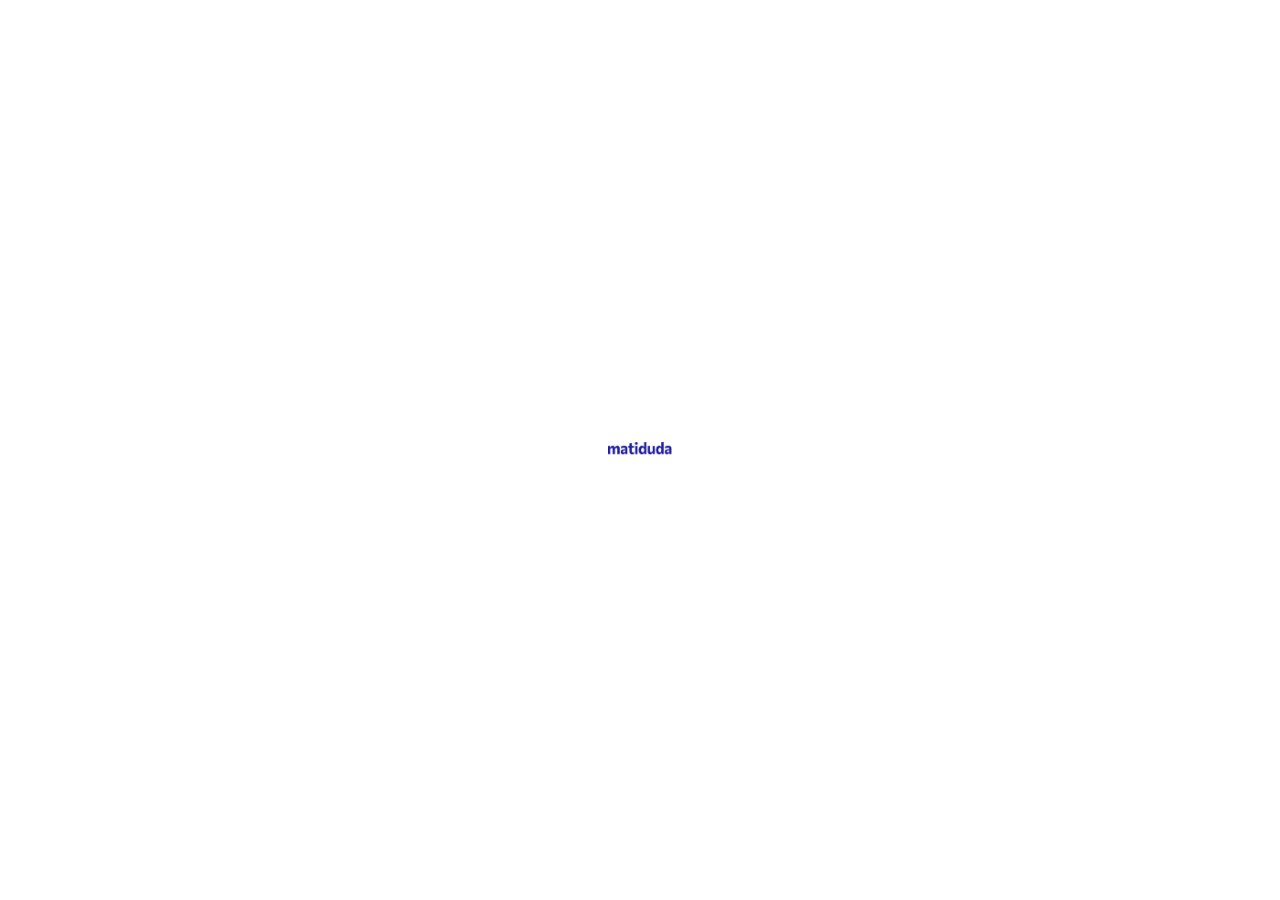
<file: index.html>
<!DOCTYPE html>
<html lang="pl">

<head>
  <meta charset="utf-8" />
  <meta name="description" content="" />

  <!-- Import Google Fonts -->
  <link rel="preconnect" href="https://fonts.googleapis.com">
  <link rel="preconnect" href="https://fonts.gstatic.com" crossorigin>
  <link href="https://fonts.googleapis.com/css2?family=Inter:wght@200;700&display=swap" rel="stylesheet">

  <meta name="viewport" content="width=device-width, initial-scale=1.0, shrink-to-fit=no" />
  <link href="css/normalize.css" rel="stylesheet" media="all" />
  <link href="css/styles.css" rel="stylesheet" media="all" />
  <link href="css/parallax.css" rel="stylesheet" media="all" />
  <title>Personal website project</title>
  <link rel="apple-touch-icon" sizes="180x180" href="favicon/apple-touch-icon.png" />
  <link rel="icon" type="image/png" sizes="32x32" href="/favicon-32x32.png" />
  <link rel="icon" type="image/png" sizes="16x16" href="favicon/favicon-16x16.png" />
  <link rel="manifest" href="favicon/site.webmanifest" />
  <link rel="mask-icon" href="favicon/safari-pinned-tab.svg" color="#5bbad5" />
  <meta name="msapplication-TileColor" content="#da532c" />
  <meta name="theme-color" content="#ffffff" />

  <script type="text/javascript">
    window.onload = function () {
      var wrapper = document.querySelector(".logo svg");
      console.log(wrapper);
      wrapper.classList.add("active");
    };
  </script>
</head>

<body class="preload">
  <div id="scalable_logo" transform="translate(-3, -9)"></div>

  <nav>
    <div class="logo">
      <svg transform="translate(-100, -1) scale(0.26)" version="1.2" baseProfile="tiny-ps"
        xmlns="http://www.w3.org/2000/svg" viewBox="0 0 516 173" width="516" height="173">
        <path
          d="M45 137H28V80.1l14.3-.9.8 9.9h1.4c1.3-1.8 2.8-3.5 4.5-5.1a19.9 19.9 0 0 1 14-5.4c4.3 0 7.7 1 10.1 3.3 2 1.8 3.5 4.2 4.4 7.3h1a34 34 0 0 1 4.8-5.2 20.8 20.8 0 0 1 14.3-5.4c5.7 0 9.9 1.7 12.7 5.1 2.8 3.4 4.2 8.4 4.2 15V137h-17v-32.8a15 15 0 0 0-1.6-7.6c-1-1.7-2.9-2.5-5.6-2.5a9 9 0 0 0-4.3 1 15.4 15.4 0 0 0-6.1 5.9v36h-17v-32.8c0-3.4-.6-5.9-1.7-7.5-1-1.7-2.8-2.6-5.5-2.6-1.6 0-3 .3-4.3 1a20.3 20.3 0 0 0-6.3 6.4V137zm93.5 1.4a18 18 0 0 1-8.6-2 14.6 14.6 0 0 1-5.7-5.8c-1.4-2.5-2-5.5-2-9a15.7 15.7 0 0 1 6.1-13.5c1.8-1.2 3.8-2.3 5.9-3 2.2-.7 4.3-1.3 6.3-1.6l15.9-2.5a8 8 0 0 0-1.4-5 7.1 7.1 0 0 0-4-2.6c-1.7-.5-3.7-.8-6.1-.8-1.3 0-2.7.2-4.2.4a40 40 0 0 0-10 2.4 49 49 0 0 0-5.3 2.3l-.8-14.6a96.7 96.7 0 0 1 17.5-4 60 60 0 0 1 7.4-.4c4.8 0 8.8.7 12.1 2 3.4 1.5 6 3.6 7.8 6.6 1.8 3 2.7 6.8 2.7 11.6V137h-14.6l-1-7.6h-1.3a27 27 0 0 1-4 4.3 19.2 19.2 0 0 1-12.8 4.7zm6.7-13.2c1.4 0 2.7-.3 4-1a14 14 0 0 0 3.8-2.6c1-1.2 2-2.5 3-4.1v-8.8c-.5.4-1.1.7-1.9 1l-3 1-5.6 1.1c-1.4.3-2.6.7-3.6 1.4a7 7 0 0 0-2.3 2.5c-.5 1-.8 2.2-.8 3.5 0 2.2.6 3.7 2 4.6a7 7 0 0 0 4.4 1.4zm61.9 13.3a29 29 0 0 1-10.8-1.8c-3-1.3-5.3-3.4-6.9-6.2a22.9 22.9 0 0 1-2.3-11.1V92.9h-9.2V80.1h9.2V61.6l16.7-3v21.6h17v12.7H204V114c0 3.5.6 6.1 1.8 8 1.3 1.7 3.4 2.6 6.3 2.6a14.3 14.3 0 0 0 8.2-2.7l1 13.8a15 15 0 0 1-3.8 1.5 35.7 35.7 0 0 1-10.3 1.3zm38.8-1.5h-17V80.1l17-.5V137zm-8.6-65.7a12 12 0 0 1-7.6-2.2c-1.9-1.5-2.8-4-2.8-7.3 0-3 1-5.4 2.8-7 1.9-1.6 4.4-2.4 7.7-2.4 3.2 0 5.7.8 7.5 2.5 2 1.7 2.8 4 2.8 6.9 0 3.3-.9 5.8-2.8 7.3a12 12 0 0 1-7.7 2.2zm40.5 67.2c-5.2 0-9.5-1.4-12.8-4.2a25 25 0 0 1-7.6-11 43.5 43.5 0 0 1-2.4-14.8 43 43 0 0 1 2.6-15.3c1.7-4.5 4.3-8 7.7-10.7 3.4-2.6 7.7-4 12.7-4 2.2 0 4.3.4 6.2 1a15.7 15.7 0 0 1 8.8 6.4h1.4V53.4l17-1.4v85h-14.5l-1-7.5h-1.2c-1.4 2-2.9 3.6-4.6 5a19 19 0 0 1-12.3 4zm6.5-14.4a10.8 10.8 0 0 0 7.6-3c1-1 1.8-2.1 2.5-3.4V98.3a11.7 11.7 0 0 0-6.2-4.4 10 10 0 0 0-3.9-.7c-2.6 0-4.9.7-6.6 2.1a12.6 12.6 0 0 0-4 5.7 22.4 22.4 0 0 0 0 15.2c.8 2.3 2.1 4.2 3.8 5.6 1.8 1.5 4 2.3 6.8 2.3zm54.2 14.4c-5.7 0-10-1.6-13-5-2.9-3.4-4.3-8.4-4.3-15.1V80l17-.5v33.7c0 3.3.6 5.8 1.6 7.5 1.1 1.7 3.1 2.5 6 2.5a9 9 0 0 0 4.3-1 14 14 0 0 0 3.7-2.6c1.1-1.2 2.1-2.4 3-3.8V80.1h17V137h-14.2l-.8-9h-1.5a29.2 29.2 0 0 1-4.6 5.1 20.5 20.5 0 0 1-14.3 5.4zm66.3 0c-5.2 0-9.5-1.4-12.9-4.2a25 25 0 0 1-7.5-11 43.5 43.5 0 0 1-2.5-14.8c0-5.7.9-10.7 2.6-15.3 1.7-4.5 4.3-8 7.7-10.7 3.5-2.6 7.7-4 12.8-4 2.2 0 4.3.4 6.2 1a15.7 15.7 0 0 1 8.7 6.4h1.4V53.4l17-1.4v85h-14.4l-1-7.5h-1.3a22 22 0 0 1-4.6 5 19 19 0 0 1-12.2 4zm6.4-14.4a10.8 10.8 0 0 0 7.6-3c1-1 1.8-2.1 2.5-3.4V98.3a11.7 11.7 0 0 0-6.2-4.4 9.9 9.9 0 0 0-3.8-.7c-2.7 0-5 .7-6.7 2.1-1.8 1.4-3 3.3-4 5.7a22.4 22.4 0 0 0 0 15.2c.8 2.3 2.1 4.2 3.9 5.6a10 10 0 0 0 6.7 2.3zm51.3 14.3c-3.3 0-6.1-.7-8.5-2a14.6 14.6 0 0 1-5.7-5.8c-1.4-2.5-2-5.5-2-9 0-3.2.5-5.9 1.6-8a16.8 16.8 0 0 1 10.4-8.5c2.1-.7 4.2-1.3 6.3-1.6l15.8-2.5a8 8 0 0 0-1.2-5.1 7.1 7.1 0 0 0-4-2.6c-1.7-.5-3.8-.8-6.2-.8-1.3 0-2.7.2-4.2.4a40 40 0 0 0-10 2.4 46 46 0 0 0-5.2 2.3l-.8-14.6a96.7 96.7 0 0 1 17.5-4c2.4-.3 4.8-.4 7.3-.4 4.8 0 8.8.7 12.2 2 3.4 1.5 6 3.6 7.7 6.6 1.8 3 2.7 6.8 2.7 11.6V137h-14.5l-1.1-7.6h-1.3a27 27 0 0 1-3.9 4.3 19.2 19.2 0 0 1-12.9 4.7zm6.8-13.2c1.3 0 2.7-.3 4-1 1.3-.6 2.5-1.4 3.7-2.6 1.1-1.2 2.1-2.5 3-4.1v-8.8a6 6 0 0 1-1.8 1l-3.1 1-5.6 1.1c-1.4.3-2.5.7-3.5 1.4a7 7 0 0 0-2.4 2.5c-.5 1-.8 2.2-.8 3.5 0 2.2.7 3.7 2 4.6 1.3 1 2.8 1.4 4.5 1.4z"
          fill="none" stroke="#787878" class="svg-elem-1"></path>
        <path fill="#ff726f" aria-label="matiduda"
          d="M45 137H28V80.1l14.3-.8.8 9.8h1.4q2-2.7 4.6-5.1 2.6-2.5 6-4 3.5-1.4 7.9-1.4 6.5 0 10.1 3.3 3.7 3.2 5 9.4l1 .2q.4 1.6.6 3.4.2 1.8.2 3.8V137h-17v-32.8q0-5-1.6-7.5-1.6-2.6-5.6-2.6-2.3 0-4.2 1-2 1-3.6 2.8-1.6 1.6-2.8 3.6V137zm69.5 0h-17v-32.8q0-5-1.6-7.6-1.5-2.5-5.6-2.5-2.3 0-4.3 1-1.9 1-3.6 2.7-1.6 1.7-2.8 3.7L77 89.3h1.5q2-2.8 4.8-5.3 2.8-2.4 6.3-4 3.6-1.4 8-1.4 8.5 0 12.7 5.1 4.2 5.1 4.2 15V137zm24 1.4q-5 0-8.6-2-3.6-2.1-5.7-5.8-2-3.8-2-9 0-4.8 1.7-8 1.7-3.3 4.4-5.4 2.7-2 6-3.1 3.2-1.1 6.2-1.6l15.9-2.5q.1-3.3-1.3-5.1-1.3-1.9-4-2.6-2.5-.8-6.1-.8-2 0-4.2.4-2.3.3-4.8.9-2.5.6-5.1 1.5-2.7 1-5.3 2.3l-.8-14.6 4.8-1.5q2.7-.8 6-1.4 3.1-.7 6.7-1.1 3.5-.4 7.3-.4 7.1 0 12.1 2 5.1 2.1 7.8 6.6 2.7 4.4 2.7 11.6V137h-14.6l-1-7.6h-1.3q-1.6 2.2-4 4.3-2.3 2-5.5 3.4-3.2 1.3-7.3 1.3zm6.8-13.2q2 0 4-1 2-.9 3.7-2.6 1.7-1.8 3-4.1v-8.8l-1.9 1-3 1-5.6 1.1q-2 .4-3.6 1.4-1.4 1-2.3 2.5-.8 1.5-.8 3.5 0 3.3 2 4.6 2 1.4 4.4 1.4zm61.8 13.3q-6.3 0-10.8-1.8-4.5-2-6.9-6.2-2.3-4.2-2.3-11.1V61.6l16.8-3V114q0 5.2 1.8 8 2 2.6 6.3 2.6 1.8 0 4-.6 2.2-.7 4.2-2.1l1 13.8q-1.6.9-3.8 1.5-2.3.7-5 1-2.7.3-5.3.3zm-15-45.6H178V80.1h43V93h-29zM246 137h-17V80.1l17-.5V137zm-8.6-65.7q-4.8 0-7.6-2.2-2.8-2.3-2.8-7.3 0-4.6 2.8-7 2.8-2.4 7.7-2.4 4.8 0 7.5 2.5 2.8 2.5 2.8 6.9 0 5-2.7 7.3-2.8 2.2-7.7 2.2z"
          class="svg-elem-2"></path>
        <path fill="#171717" aria-label="matiduda"
          d="M277.8 138.5q-7.8 0-12.8-4.2-5.1-4.2-7.6-11-2.4-6.9-2.4-14.8 0-8.5 2.6-15.3 2.6-6.8 7.7-10.7 5.1-4 12.7-4 3.4 0 6.2 1 2.9.8 5 2.5 2.3 1.6 3.8 4h1.4V53.3l17-1.5V137h-14.5l-1-7.5h-1.2q-2 3-4.6 5-2.5 2-5.6 3-3 1-6.7 1zm6.5-14.4q2.3 0 4.2-.8 2-.8 3.4-2.3 1.4-1.4 2.5-3.3V98.3q-1.2-1.6-2.8-2.7-1.5-1.2-3.4-1.7-1.9-.7-3.9-.7-4 0-6.6 2.1-2.7 2.1-4 5.7-1.3 3.5-1.3 7.6 0 4 1.2 7.5 1.3 3.5 4 5.7 2.6 2.3 6.7 2.3zm54.2 14.4q-8.6 0-13-5-4.3-5.1-4.3-15.1V80l17-.5v33.7q0 5 1.6 7.5 1.7 2.5 6 2.5 2.3 0 4.3-1t3.7-2.6q1.7-1.7 3-3.8V80.1h17V137h-14.2l-.8-9h-1.5q-1.8 2.7-4.6 5.1-2.7 2.4-6.3 4-3.5 1.4-8 1.4zm66.3 0q-7.8 0-12.9-4.2-5-4.2-7.5-11-2.5-6.9-2.5-14.8 0-8.5 2.6-15.3 2.6-6.8 7.7-10.7 5.2-4 12.8-4 3.3 0 6.2 1 2.8.8 5 2.5 2.2 1.6 3.7 4h1.4V53.3l17-1.5V137h-14.4l-1-7.5h-1.3q-2 3-4.6 5-2.5 2-5.6 3-3 1-6.6 1zm6.4-14.4q2.4 0 4.2-.8 2-.8 3.4-2.3 1.5-1.4 2.5-3.3V98.3q-1.1-1.6-2.7-2.7-1.6-1.2-3.5-1.7-1.8-.7-3.8-.7-4 0-6.7 2.1-2.6 2.1-4 5.7-1.3 3.5-1.3 7.6 0 4 1.2 7.5 1.4 3.5 4 5.7 2.7 2.3 6.7 2.3zm51.3 14.3q-4.9 0-8.5-2-3.7-2.1-5.7-5.8-2-3.8-2-9 0-4.8 1.6-8 1.7-3.3 4.4-5.4 2.8-2 6-3.1t6.3-1.6l15.8-2.5q.1-3.3-1.2-5.1-1.4-1.9-4-2.6-2.6-.8-6.2-.8-2 0-4.2.4-2.3.3-4.8.9-2.4.6-5.1 1.5l-5.3 2.2-.8-14.5 4.8-1.5 6-1.5q3.2-.6 6.7-1 3.6-.4 7.3-.4 7.2 0 12.2 2 5 2.1 7.7 6.6 2.7 4.4 2.7 11.6V137h-14.5l-1.1-7.6h-1.3q-1.6 2.2-3.9 4.3-2.3 2-5.6 3.4-3.2 1.3-7.3 1.3zm6.8-13.2q2 0 4-1 2-.9 3.7-2.6 1.7-1.8 3-4.2v-8.7l-1.8 1-3.1 1-5.6 1.1q-2 .4-3.5 1.4-1.5 1-2.4 2.5-.8 1.5-.8 3.5 0 3.3 2 4.6 2 1.4 4.5 1.4z"
          class="svg-elem-3"></path>
      </svg>
    </div>
    <div class="button_wrapper">
      <a href="#aboutme" class="button anim_uline">ABOUT</a>
      <a href="#projects" class="button anim_uline">PROJECTS</a>
      <a href="https://github.com/matiduda" class="button anim_uline" target="_blank"
        rel="noopener noreferrer">GITHUB</a>
      <a href="#contact-box" class="button anim_uline">CONTACT</a>
    </div>
  </nav>

  <div class="parallax_wrapper" id="wrap">
    <div class="spacer"></div>

    <div class="parallax_group" id="gr">
      <div class="parallax-layer" id="back">
        <img src="img/prlx/back.webp" alt="" />
      </div>
      <div class="parallax-layer" id="fmtn">
        <img src="img/prlx/farmtn.webp" alt="" />
      </div>
      <div class="parallax-layer" id="mtn">
        <img src="img/prlx/mtn.webp" alt="" />
      </div>
      <div class="parallax-layer" id="rocks">
        <img src="img/prlx/rocks.webp" alt="" />
      </div>
      <div class="parallax-layer" id="clouds">
        <img src="img/prlx/clouds.webp" alt="" />
      </div>
    </div>

    <div class="info-wrap" id="hello">
      <div class="textbox" id="hellot">
        <h1>Hi! I'm Mateusz</h1>
      </div>
    </div>

    <div class="info-wrap" id="aboutme">
      <div class="label">
        <h1>About me</h1>
      </div>
      <div class="abtextbox">
        <p>I'm Mateusz and this is my <b>personal website</b>.<br /><br />You can look into a few of my hobby
          <b>projects</b> and contact me using <b>the form below</b>. I'm always happy to answer questions and exchange
          views!<br /><br />If you want to know a bit more,<br>here is the --> <a href="CV.pdf"><b>link to my
              CV</b></a>
        </p>
      </div>
    </div>

    <div class="info-wrap" id="projects">
      <div class="label" id="label-projects">
        <h1>Projects</h1>
      </div>
      <div class="cardbox">
        <div class="card" id="biba">
          <div class="card-content">
            <h2 class="card-title">BIBA 2077</h2>
            <p class="card-body">A game made in JavaFX based on the concept of three sided football</p>
            <a href="https://github.com/matiduda/biba2077" class="card-button">LEARN MORE</a>
          </div>
        </div>

        <div class="card" id="tic">
          <div class="card-content">
            <h2 class="card-title">Ultimate Tic Tac Toe</h2>
            <p class="card-body">An extension of a popular board game created in pure JavaFX</p>
            <a href="https://github.com/Ultimate-TicTacToe-Java/UltimateTicTacToe" class="card-button">LEARN MORE</a>
          </div>
        </div>

        <div class="card" id="lab">
          <div class="card-content">
            <h2 class="card-title">Terminal game</h2>
            <p class="card-body">Multiplayer terminal game for operating systems course</p>
            <a href="https://github.com/matiduda/so2-game" class="card-button">LEARN MORE</a>
          </div>
        </div>

        <div class="card" id="bot">
          <div class="card-content">
            <h2 class="card-title">WEEIA Bot</h2>
            <p class="card-body">A bot created for INF WEEIA Discord server</p>
            <a href="https://github.com/SuperrMurlocc/InformatykaBocik" class="card-button">LEARN MORE</a>
          </div>
        </div>
      </div>
    </div>

    <div class="info-wrap" id="contact-wrap">
      <div class="textbox" id="contact-box">
        <h1>CONTACT</h1>
        <form action="https://formsubmit.co/mateusz.duda2@gmail.com" method="POST">
          <input type="text" name="name" placeholder="your name" required />
          <input type="email" name="email" placeholder="your mail" required />
          <input type="subject" name="subject" value="describe the topic" />
          <textarea type="text" name="message" value="message" placeholder="your message"></textarea>

          <input type="hidden" name="_autoresponse"
            value="Thank you very much for the message! I will try to respond as quickly as possible. Mateusz" />
          <input type="text" name="_honey" style="display: none" />
          <button type="submit" class="card-button" id="send-button">SEND</button>
        </form>
      </div>
    </div>
  </div>
  <script type="text/javascript" src="js/script.js"></script>
</body>

</html>
</file>
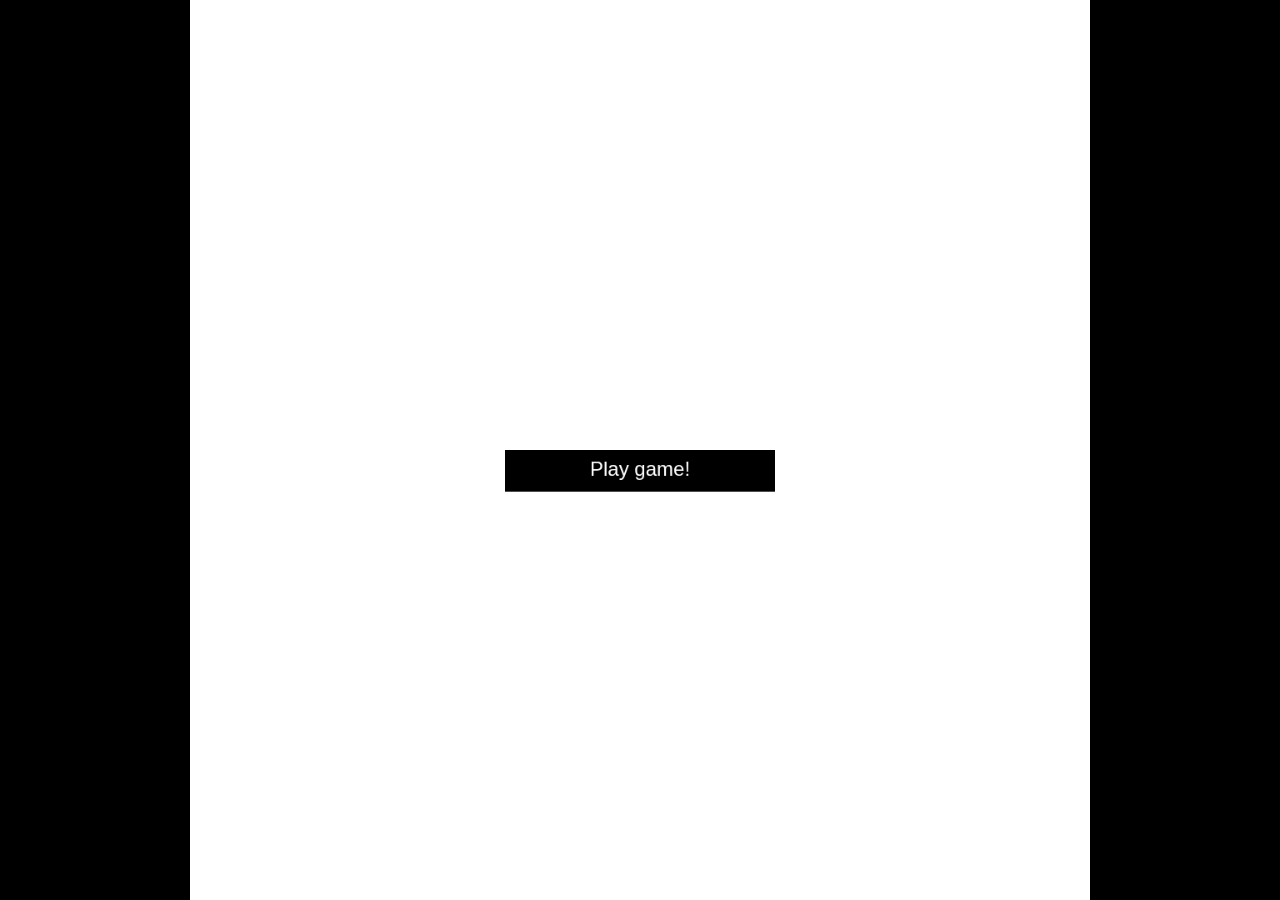
<file: game/index.html>
<html>

<head>
	<title>Royal harvest</title>
	<link rel="icon" type="image/x-icon" href="./favicon.ico">

	<meta id="viewport" name="viewport"
		content="width=device-width, minimum-scale=1.0, initial-scale=1.0, maximum-scale=1.0, user-scalable=no, shrink-to-fit=no, viewport-fit=cover" />
	<meta name="apple-mobile-web-app-capable" content="yes">
	<style>
		html,
		body {
			margin: 0;
			padding: 0;
			height: 100%;
			overflow: hidden;
		}

		#pixi-content {
			background: #000000;
			width: 100%;
			height: 100%;
		}
	</style>

<link rel="icon" href="favicon.ico?192318c809f1a8ff166c"><script defer src="bundle.js?192318c809f1a8ff166c"></script></head>

<body>
	<noscript>Please enable JavaScript in your web browser to view this page.</noscript>
	<div id="pixi-content"><canvas id="pixi-canvas" /></div>
</body>

</html>
</file>
<file: css/styles.css>
a:link {
	text-decoration: none;
}


a:visited {
	text-decoration: none;
}


a:hover {
	text-decoration: none;
}


a:active {
	text-decoration: none;
}

* {
	margin: 0;
	padding: 0;
	transition: none;
}

*,
html {
	scroll-behavior: smooth !important;
}

body {
	font-family: 'Inter', sans-serif;
	font-size: 17px;
	line-height: 1.5;
	background-size: contain;
	background-attachment: fixed;
	background: #080808;
}



.logo {
	filter: drop-shadow(4px 4px 0.4rem rgba(0, 0, 0, 0.432));
}

#scalable_logo {
	will-change: scale;
	pointer-events: none;
	background: rgb(255, 255, 255) url("../img/image.png");
	background-repeat: no-repeat;
	background-position: center;
	background-size: 5%;
	position: absolute;
	width: 100%;
	height: 100%;
	z-index: 2;
}


nav {
	position: fixed;
	width: 100%;
	height: 130px;
	pointer-events: none;
	z-index: 1;
	display: flex;
	align-items: center;
}

.button_wrapper {
	pointer-events: all;
	margin-right: 40px;
	width: 100%;
	display: flex;
	justify-content: space-around;
}

nav .button {
	font-family: 'Inter', sans-serif;
	font-size: 15pt;
	font-weight: 700;
	letter-spacing: 0.04em;
	color: white;
	filter: drop-shadow(4px 4px 0.4rem rgba(0, 0, 0, 0.432));
	transition: 0.7s;
}

nav .button:hover {
	transition: 0.7s;
}

.anim_uline {
	display: inline-block;
	position: relative;
}

.anim_uline:after {
	content: '';
	position: absolute;
	width: 100%;
	transform: scaleX(0);
	height: 1px;
	bottom: 0px;
	left: 0;
	background-color: rgb(255, 255, 255);
	transform-origin: bottom right;
	transition: transform 0.25s ease-out;
	filter: drop-shadow(4px 4px 0.4rem rgba(0, 0, 0, 0.432));
}

.anim_uline:hover:after {
	transform: scaleX(1);
	transform-origin: bottom left;
}

/* Cards */

.info-wrap {
	position: relative;
	width: 100%;
	height: 100%;
	display: flex;
	justify-content: center;
	align-items: center;
	margin-top: 45px;
	margin-bottom: 45px;
}

.textbox {
	background-color: rgb(255, 255, 255);
	color: rgb(0, 0, 0);
	font-size: 15pt;
	margin: 30%;
	padding: 0.8%;
	border-radius: 20px;
	position: absolute;
}

.textbox p {
	margin: 20px;
	text-align: center;
}

.textbox a {
	text-decoration: underline;
}

#hello {
	height: 50%;
	/* Center child horizontally*/
	display: flex;
	justify-content: center;
}

#hellot {
	width: fit-content;
	padding-left: 30px;
	padding-right: 30px;
	height: fit-content;
}

.textbox h1 {
	text-align: center;
	font-size: 20pt;
}

#aboutme {
	margin-bottom: 0;
}

.abtextbox {
	background-color: rgb(255, 255, 255);
	position: absolute;
	color: rgb(0, 0, 0);
	font-size: 16pt;
	width: 500px;
	padding: 1.3em;
	border-radius: 20px;
}

#label-projects {
	transform: translateY(-500px);
}

#projects {
	margin-top: 0;
}

#projects .textbox {
	background-color: transparent;
	color: white;
	text-align: center;
}

#aboutme .textbox {
	background-color: rgba(255, 255, 255, 0.945);
	width: auto;
	max-width: 400px;
	color: rgb(0, 0, 0);
	font-size: 20pt;
	text-align: left;
	padding: 30px;
}

#contact-wrap {
	position: absolute;
	display: flex;
}

#contact-box {
	max-width: 400px;
}

#contact-box h1 {
	padding-bottom: 10px;
}

.cardbox {
	position: absolute;
	max-width: 900px;
	flex-wrap: wrap;
	border-radius: 20px;
	display: flex;
	justify-content: center;
}

.card {
	overflow: hidden;
	max-width: 35ch;
	padding: 10rem 0 0;
	margin: 20pt;
	flex: 50%;
	border-radius: 0.6pc;
	background-size: cover;
	background-position: center;
	color: white;
	transition: transform 500ms ease-out;
}

#biba {
	background-image: url(/img/cards/bb77.jpg);
}

#tic {
	background-image: url(/img/cards/tic.jpg);
}

#lab {
	background-image: url(/img/cards/lab.jpg);
}

#bot {
	background-image: url(/img/cards/bot.jpg);
}

.card-content {
	--padding: 1.5rem;
	padding: var(--padding);
	background: linear-gradient(hsl(0 0% 0% / 0),
			hsl(0 0% 0% / 0.3) 20%,
			hsl(0 0% 0% / 1));
	border-radius: 0.6pc;
	overflow: hidden;
	transform: translateY(65%);
	transition: transform 500ms ease;

}

.card:hover .card-content {
	transform: translateY(0);
}

.card-title {
	padding-bottom: 0.4em;
	position: relative;
	width: max-content;
	max-width: 100%;
	margin-bottom: 0.5em;
}

.card-title::after {
	content: "";
	position: absolute;
	height: 3px;
	left: calc(var(--padding) * -1);
	bottom: 0;
	width: calc(100% + var(--padding));
	background-color: white;
	transform: scaleX(0);
	transform-origin: left;
	transition: transform 500ms ease;
}

.card:hover .card-title::after {
	transform: scaleX(1);
}


.card-body {
	margin-bottom: 1.5em;

}

.card-button {
	font-family: 'Inter';
	font-weight: bold;
	cursor: pointer;
	display: inline;
	text-decoration: none;
	color: black;
	background-color: rgb(5, 202, 251);
	padding: 0.5em 1em;
	transition: 0.3s;
	border-radius: 0.2pc;
}

.card-button:hover,
.card-button:focus {
	background-color: white;
}

.label {
	background-color: white;
	width: fit-content;
	height: fit-content;
	padding: 0.6em;
	padding-left: 30px;
	padding-right: 30px;
	border-radius: 15px;
	font-family: 'Inter';
	font-size: 13pt;
	line-height: 60%;
	color: rgb(41, 41, 41);
	transform: translateY(-300px);
}

form {
	width: 100%;
	display: flexbox;
}

input {
	padding: 0.3em 0px 0.3em;
	text-align: center;
	width: 100%;
	margin-bottom: 7px;
	color: rgb(14, 14, 14);
}

textarea {
	padding: 0.3em 0px 0.3em;
	text-align: center;
	width: 100%;
	min-width: 100%;
	margin-bottom: 20px;
	box-shadow: 0 10px 10px rgba(0, 0, 0, 0.075);
	color: rgb(14, 14, 14);
}

#send-button {
	margin-left: 39%;
	margin-bottom: 20px;
	border: none;
	
	font-family: 'Inter';
	font-weight: bold;
	cursor: pointer;
	display: inline;
	text-decoration: none;
	color: black;
	background-color: rgb(5, 202, 251);
	padding: 0.5em 1em;
	transition: 0.3s;
	border-radius: 0.2pc;
}

#send-button:hover {
	background-color: rgb(212, 246, 255);
}

/***************************************************
 * Generated by SVG Artista on 12/13/2021, 11:57:17 AM
 * MIT license (https://opensource.org/licenses/MIT)
 * W. https://svgartista.net
 **************************************************/

svg .svg-elem-1 {
	stroke-dashoffset: 2621.4765625px;
	stroke-dasharray: 2621.4765625px;
	stroke: #ffffff79;
	stroke-width: 1px;
	transition-delay: 50s;
	transition: stroke-dashoffset 10s cubic-bezier(0.55, 0.085, 0.68, 0.53) 0s,
		fill 1.7s cubic-bezier(0.23, 1, 0.32, 1) 2.8s;
}

svg.active .svg-elem-1 {
	stroke-dashoffset: 0;
	transition-delay: 2s;
}

svg .svg-elem-2 {
	stroke-dashoffset: 1345.6434326171875px;
	transition-timing-function: ease-out;
	stroke-dasharray: 1345.6434326171875px;
	fill: transparent;
	stroke-width: 10px;
	transition: stroke-dashoffset 2s cubic-bezier(0.55, 0.085, 0.68, 0.53) 0.12s,
		fill 1.7s cubic-bezier(0.23, 1, 0.32, 1) 2.9s;

}

svg.active .svg-elem-2 {
	transition-delay: 8s;
	stroke-dashoffset: 0;
	fill: #ffffff
}

svg .svg-elem-3 {
	stroke-dashoffset: 1364.227783203125px;
	stroke-dasharray: 1364.227783203125px;
	fill: transparent;
	transition: stroke-dashoffset 7s cubic-bezier(0.55, 0.085, 0.68, 0.53) 0.24s,
		fill 1.7s cubic-bezier(0.23, 1, 0.32, 1) 3s;
}

svg.active .svg-elem-3 {
	transition-delay: 5s;
	stroke-dashoffset: 0;
	stroke: #322F33;
	stroke-width: 2px;
	fill: #322F33;

}
</file>
<file: css/parallax.css>
/* Parallax effect */

.parallax_wrapper {
	height: 100vh;
	width: 100vw;
	overflow-x: hidden;
	overflow-y: auto;
	perspective: 300px;
}

.spacer {
	position: static;
	height: 300%;
	margin-bottom: 90%;
	transform: translateZ(-500px) scale(calc(1 + ((-500 * -1) / 300)));
	background-color: rgba(8, 156, 158, 1);
	background-image: linear-gradient(0deg, rgba(8, 156, 158, 1) 18%, rgba(33, 21, 157, 1) 66%, rgba(15, 23, 42, 1) 100%, rgba(27, 6, 33, 1) 100%);
}

.parallax_group {
	position: relative;
	max-height: 100vh;
	transform-style: preserve-3d;
}

.parallax-layer {
	position: absolute;
	inset: 0;
}

.parallax-layer img {
	width: 100%;
	will-change: transform, scale;
}

#back {
	/* scale formula: 1 + ((Z_transform * -1) / perspective) */
	transform: translateY(-200vw) translateZ(-500px) scale(calc(1 + ((-500 * -1) / 300)));
}

#fmtn {
	max-height: 100vh;
	transform: translateY(-50vw) translateZ(-400px) scale(calc(1 + ((-400 * -1) / 300)));
}

#mtn {
	transform: translateY(0vw) translateZ(-250px) scale(calc(1 + ((-250 * -1) / 300)));
}

#rocks {
	transform: translateY(30vw) translateZ(-100px) scale(calc(1 + ((-100 * -1) / 300)));
}

#clouds {
	transform: translateY(-10vw) translateZ(-300px) scale(calc(1 + ((-300 * -1) / 300)));
}
</file>
